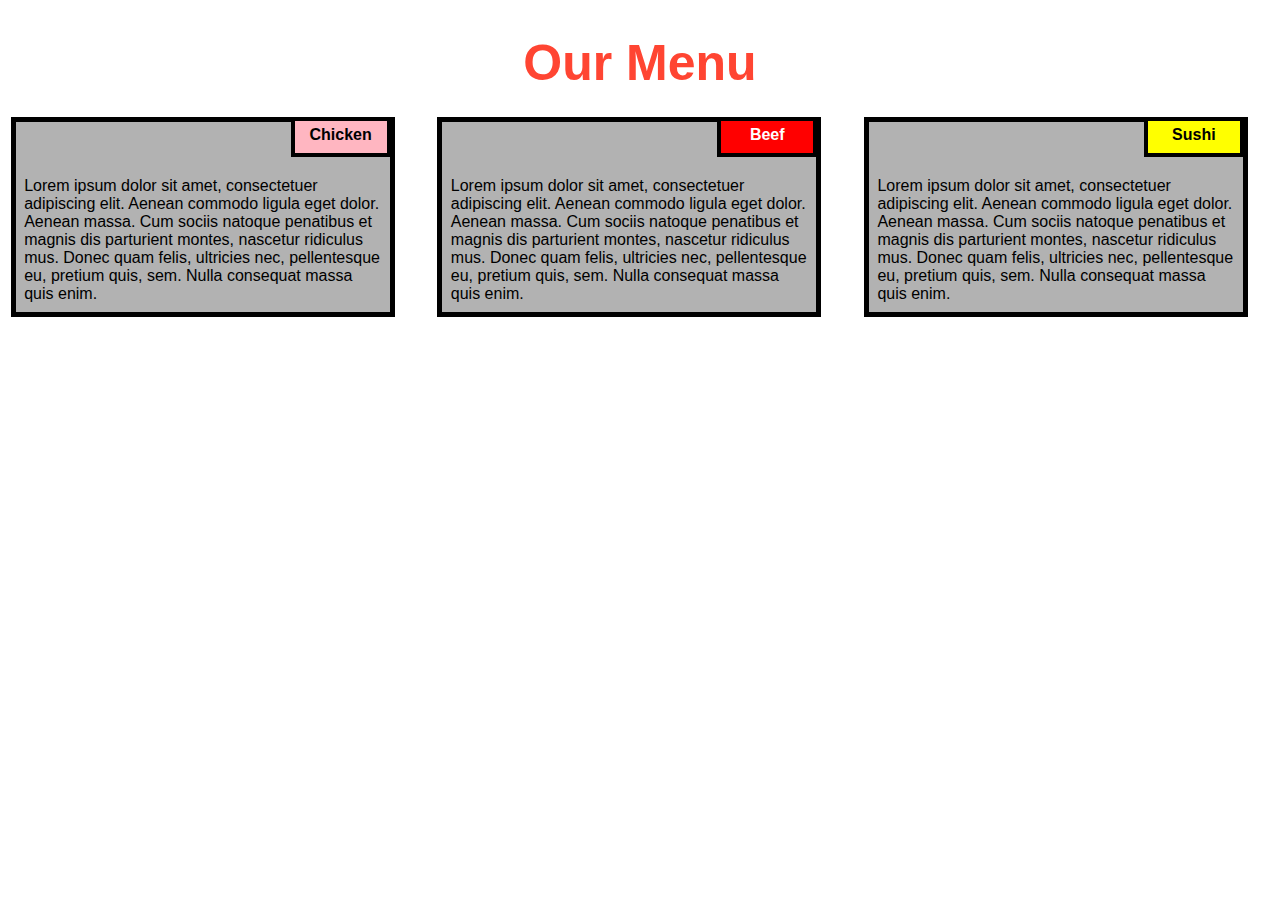
<file: index.html>
<!DOCTYPE html>
<html>
<head>

<title>Responsive Layout</title>
<meta name="viewport" content="width=device-width, initial-scale=1">
<link rel="stylesheet" type="text/css" href="style.css">

</head>
<body>
<h1>Our Menu</h1>



  <div class="col-lg-4 col-md-6 col-sm-12">
  	<div class="box">
  		<p class="content-name name1">Chicken</p>
  		<p class="content">Lorem ipsum dolor sit amet, consectetuer adipiscing elit. Aenean commodo ligula eget dolor. Aenean massa. Cum sociis natoque penatibus et magnis dis parturient montes, nascetur ridiculus mus. Donec quam felis, ultricies nec, pellentesque eu, pretium quis, sem. Nulla consequat massa quis enim.</p>
  	</div>
  </div>

  <div class="col-lg-4 col-md-6 col-sm-12">
  	<div class="box">
   		<p class="content-name name2">Beef</p>
   		<p class="content">Lorem ipsum dolor sit amet, consectetuer adipiscing elit. Aenean commodo ligula eget dolor. Aenean massa. Cum sociis natoque penatibus et magnis dis parturient montes, nascetur ridiculus mus. Donec quam felis, ultricies nec, pellentesque eu, pretium quis, sem. Nulla consequat massa quis enim.</p>
  	</div>
  </div>

  <div class="col-lg-4 col-md-12 col-sm-12">
  	<div class="box">
  		<p class="content-name name3">Sushi</p>
  		<p class="content">Lorem ipsum dolor sit amet, consectetuer adipiscing elit. Aenean commodo ligula eget dolor. Aenean massa. Cum sociis natoque penatibus et magnis dis parturient montes, nascetur ridiculus mus. Donec quam felis, ultricies nec, pellentesque eu, pretium quis, sem. Nulla consequat massa quis enim.</p>
  	</div>	
  </div>

</body>
</html>
</file>
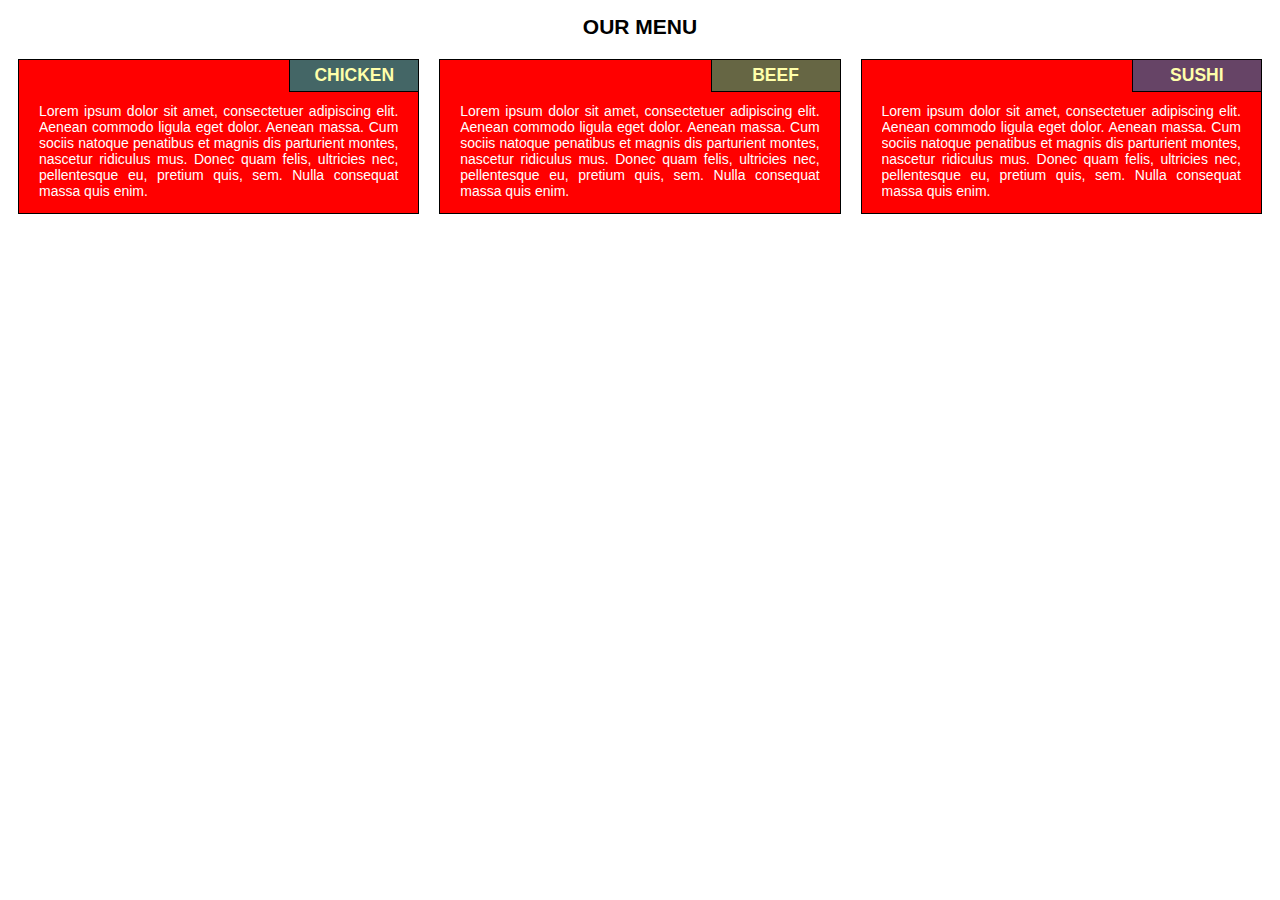
<file: module2_assignment/index.html>
<!doctype html>
<html>
  <head>
    <meta charset="utf-8">
		<title> Module 2</title>
		<link rel="stylesheet" href="style.css">
		<meta name="viewport" content="width=device-width, initial-scale=1">
	<body>
		<h1>OUR MENU</h1>
		<div class="row">		
		<div class="col-d-1 col-t-1 col-m-1">
			<section class="box">
				<h3 class="box-heading box-heading-1">CHICKEN</h3>
				<p class="box-content">Lorem ipsum dolor sit amet, consectetuer adipiscing elit. Aenean commodo ligula eget dolor. Aenean massa. Cum sociis natoque penatibus et magnis dis parturient montes, nascetur ridiculus mus. Donec quam felis, ultricies nec, pellentesque eu, pretium quis, sem. Nulla consequat massa quis enim.</p>
			</section>
		</div>
		<div class="col-d-1 col-t-1 col-m-1">
			<section class="box">
				<h3 class="box-heading box-heading-2">BEEF</h3>
				<p class="box-content">Lorem ipsum dolor sit amet, consectetuer adipiscing elit. Aenean commodo ligula eget dolor. Aenean massa. Cum sociis natoque penatibus et magnis dis parturient montes, nascetur ridiculus mus. Donec quam felis, ultricies nec, pellentesque eu, pretium quis, sem. Nulla consequat massa quis enim.</p>
			</section>
		</div>
		<div class="col-d-1 col-t-2 col-m-1">
			<section class="box">
				<h3 class="box-heading box-heading-3">SUSHI</h3>
				<p class="box-content">Lorem ipsum dolor sit amet, consectetuer adipiscing elit. Aenean commodo ligula eget dolor. Aenean massa. Cum sociis natoque penatibus et magnis dis parturient montes, nascetur ridiculus mus. Donec quam felis, ultricies nec, pellentesque eu, pretium quis, sem. Nulla consequat massa quis enim.</p>
			</section>
		</div>
		</div>
	</body>
</html>
</file>
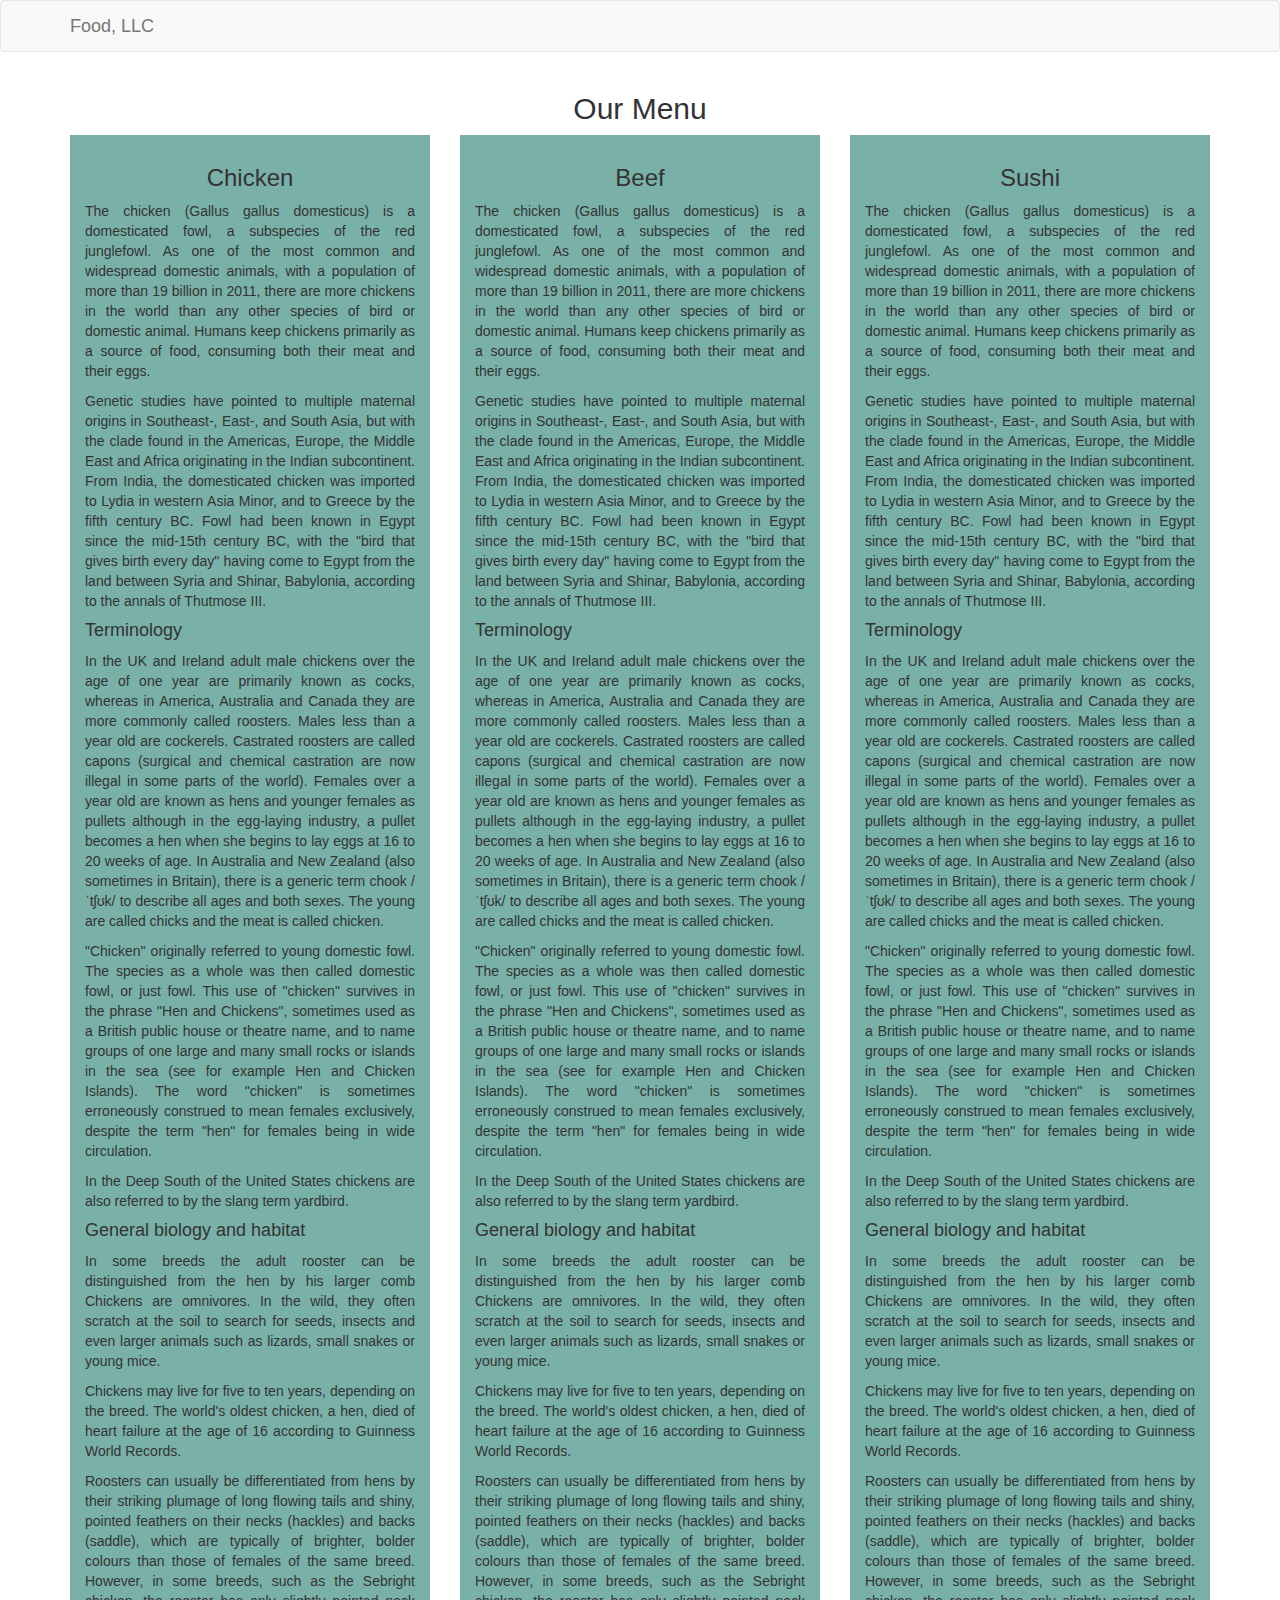
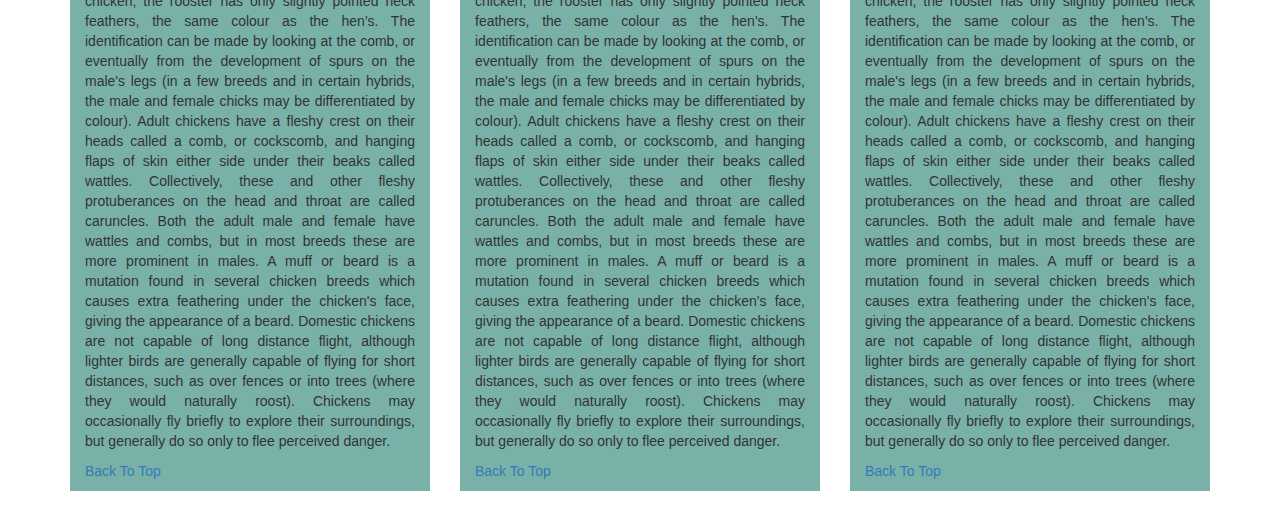
<file: module3_assignment/index.html>
<!doctype html>
<html lang="en">
  <head>
    <meta charset="utf-8">
    <meta http-equiv="X-UA-Compatible" content="IE=edge">
    <meta name="viewport" content="width=device-width, initial-scale=1">

    <title>Module 3</title>
    <link rel="stylesheet" href="CSS/bootstrap.min.css">
    <link rel="stylesheet" href="CSS/style.css">
  </head>
<body>

 <header id="top">
    <nav id="header-nav" class="navbar navbar-default">
      <div class="container">
        <div class="navbar-header"> 
          <a class="navbar-brand" href="#">Food, LLC</a>

          <button type="button" class="navbar-toggle collapsed" data-toggle="collapse" data-target="#collapsable-nav" aria-expanded="false">
            <span class="sr-only">Toggle navigation</span>
            <span class="icon-bar"></span>
            <span class="icon-bar"></span>
            <span class="icon-bar"></span>
          </button>
        </div>
        
        <div id="collapsable-nav" class="collapse navbar-collapse">
           <ul id="nav-list" class="nav navbar-nav navbar-right">
            <li>
              <a href="#chicken">Chicken</a>
            </li>
            <li>
              <a href="#beef">Beef</a>
            </li>
            <li>
              <a href="#sushi">Sushi</a>
            </li>            
          </ul><!-- #nav-list -->
        </div><!-- .collapse .navbar-collapse -->
      </div><!-- .container -->
    </nav><!-- #header-nav -->
  </header>
  
  <div id="main-content" class="container">
	<h2 class="text-center">Our Menu</h2>
	<div class="row">
		<section id="chicken" class="col-md-4 col-lg-4 col-sm-6 col-xs-12">
		<div class="content-cell">
		<h3 class="text-center">Chicken</h3>
		<p>
		The chicken (Gallus gallus domesticus) is a domesticated fowl, a subspecies of the red junglefowl. As one of the most common and widespread domestic animals, with a population of more than 19 billion in 2011, there are more chickens in the world than any other species of bird or domestic animal. Humans keep chickens primarily as a source of food, consuming both their meat and their eggs.
		</p>
		<p>
		Genetic studies have pointed to multiple maternal origins in Southeast-, East-, and South Asia, but with the clade found in the Americas, Europe, the Middle East and Africa originating in the Indian subcontinent. From India, the domesticated chicken was imported to Lydia in western Asia Minor, and to Greece by the fifth century BC. Fowl had been known in Egypt since the mid-15th century BC, with the "bird that gives birth every day" having come to Egypt from the land between Syria and Shinar, Babylonia, according to the annals of Thutmose III.
		</p>

		<h4>Terminology</h4>
		<p>
		In the UK and Ireland adult male chickens over the age of one year are primarily known as cocks, whereas in America, Australia and Canada they are more commonly called roosters. Males less than a year old are cockerels. Castrated roosters are called capons (surgical and chemical castration are now illegal in some parts of the world). Females over a year old are known as hens and younger females as pullets although in the egg-laying industry, a pullet becomes a hen when she begins to lay eggs at 16 to 20 weeks of age. In Australia and New Zealand (also sometimes in Britain), there is a generic term chook /ˈtʃʊk/ to describe all ages and both sexes. The young are called chicks and the meat is called chicken.
		</p>
		<p>
		"Chicken" originally referred to young domestic fowl. The species as a whole was then called domestic fowl, or just fowl. This use of "chicken" survives in the phrase "Hen and Chickens", sometimes used as a British public house or theatre name, and to name groups of one large and many small rocks or islands in the sea (see for example Hen and Chicken Islands). The word "chicken" is sometimes erroneously construed to mean females exclusively, despite the term "hen" for females being in wide circulation.
		</p>
		<p>
		In the Deep South of the United States chickens are also referred to by the slang term yardbird.
		</p>

		<h4>General biology and habitat</h4>
		<p>
		In some breeds the adult rooster can be distinguished from the hen by his larger comb
		Chickens are omnivores. In the wild, they often scratch at the soil to search for seeds, insects and even larger animals such as lizards, small snakes or young mice.
		</p>
		<p>
		Chickens may live for five to ten years, depending on the breed. The world's oldest chicken, a hen, died of heart failure at the age of 16 according to Guinness World Records.
		</p>
		<p>
		Roosters can usually be differentiated from hens by their striking plumage of long flowing tails and shiny, pointed feathers on their necks (hackles) and backs (saddle), which are typically of brighter, bolder colours than those of females of the same breed. However, in some breeds, such as the Sebright chicken, the rooster has only slightly pointed neck feathers, the same colour as the hen's. The identification can be made by looking at the comb, or eventually from the development of spurs on the male's legs (in a few breeds and in certain hybrids, the male and female chicks may be differentiated by colour). Adult chickens have a fleshy crest on their heads called a comb, or cockscomb, and hanging flaps of skin either side under their beaks called wattles. Collectively, these and other fleshy protuberances on the head and throat are called caruncles. Both the adult male and female have wattles and combs, but in most breeds these are more prominent in males. A muff or beard is a mutation found in several chicken breeds which causes extra feathering under the chicken's face, giving the appearance of a beard. Domestic chickens are not capable of long distance flight, although lighter birds are generally capable of flying for short distances, such as over fences or into trees (where they would naturally roost). Chickens may occasionally fly briefly to explore their surroundings, but generally do so only to flee perceived danger.
		</p>
		<a href="#top">Back To Top</a>
		</div>
		</section> <!-- Chicken -->
		
		<section id="beef" class="col-md-4 col-lg-4 col-sm-6 col-xs-12">
		<div class="content-cell">
		<h3 class="text-center">Beef</h3>
		<p>
		The chicken (Gallus gallus domesticus) is a domesticated fowl, a subspecies of the red junglefowl. As one of the most common and widespread domestic animals, with a population of more than 19 billion in 2011, there are more chickens in the world than any other species of bird or domestic animal. Humans keep chickens primarily as a source of food, consuming both their meat and their eggs.
		</p>
		<p>
		Genetic studies have pointed to multiple maternal origins in Southeast-, East-, and South Asia, but with the clade found in the Americas, Europe, the Middle East and Africa originating in the Indian subcontinent. From India, the domesticated chicken was imported to Lydia in western Asia Minor, and to Greece by the fifth century BC. Fowl had been known in Egypt since the mid-15th century BC, with the "bird that gives birth every day" having come to Egypt from the land between Syria and Shinar, Babylonia, according to the annals of Thutmose III.
		</p>

		<h4>Terminology</h4>
		<p>
		In the UK and Ireland adult male chickens over the age of one year are primarily known as cocks, whereas in America, Australia and Canada they are more commonly called roosters. Males less than a year old are cockerels. Castrated roosters are called capons (surgical and chemical castration are now illegal in some parts of the world). Females over a year old are known as hens and younger females as pullets although in the egg-laying industry, a pullet becomes a hen when she begins to lay eggs at 16 to 20 weeks of age. In Australia and New Zealand (also sometimes in Britain), there is a generic term chook /ˈtʃʊk/ to describe all ages and both sexes. The young are called chicks and the meat is called chicken.
		</p>
		<p>
		"Chicken" originally referred to young domestic fowl. The species as a whole was then called domestic fowl, or just fowl. This use of "chicken" survives in the phrase "Hen and Chickens", sometimes used as a British public house or theatre name, and to name groups of one large and many small rocks or islands in the sea (see for example Hen and Chicken Islands). The word "chicken" is sometimes erroneously construed to mean females exclusively, despite the term "hen" for females being in wide circulation.
		</p>
		<p>
		In the Deep South of the United States chickens are also referred to by the slang term yardbird.
		</p>

		<h4>General biology and habitat</h4>
		<p>
		In some breeds the adult rooster can be distinguished from the hen by his larger comb
		Chickens are omnivores. In the wild, they often scratch at the soil to search for seeds, insects and even larger animals such as lizards, small snakes or young mice.
		</p>
		<p>
		Chickens may live for five to ten years, depending on the breed. The world's oldest chicken, a hen, died of heart failure at the age of 16 according to Guinness World Records.
		</p>
		<p>
		Roosters can usually be differentiated from hens by their striking plumage of long flowing tails and shiny, pointed feathers on their necks (hackles) and backs (saddle), which are typically of brighter, bolder colours than those of females of the same breed. However, in some breeds, such as the Sebright chicken, the rooster has only slightly pointed neck feathers, the same colour as the hen's. The identification can be made by looking at the comb, or eventually from the development of spurs on the male's legs (in a few breeds and in certain hybrids, the male and female chicks may be differentiated by colour). Adult chickens have a fleshy crest on their heads called a comb, or cockscomb, and hanging flaps of skin either side under their beaks called wattles. Collectively, these and other fleshy protuberances on the head and throat are called caruncles. Both the adult male and female have wattles and combs, but in most breeds these are more prominent in males. A muff or beard is a mutation found in several chicken breeds which causes extra feathering under the chicken's face, giving the appearance of a beard. Domestic chickens are not capable of long distance flight, although lighter birds are generally capable of flying for short distances, such as over fences or into trees (where they would naturally roost). Chickens may occasionally fly briefly to explore their surroundings, but generally do so only to flee perceived danger.
		</p>
		<a href="#top">Back To Top</a>
		</div>
		</section> <!-- Beef -->
		
		<section id="sushi" class="col-md-4 col-lg-4 col-sm-12 col-xs-12">
		<div class="content-cell">
		<h3 class="text-center">Sushi</h3>
		<p>
		The chicken (Gallus gallus domesticus) is a domesticated fowl, a subspecies of the red junglefowl. As one of the most common and widespread domestic animals, with a population of more than 19 billion in 2011, there are more chickens in the world than any other species of bird or domestic animal. Humans keep chickens primarily as a source of food, consuming both their meat and their eggs.
		</p>
		<p>
		Genetic studies have pointed to multiple maternal origins in Southeast-, East-, and South Asia, but with the clade found in the Americas, Europe, the Middle East and Africa originating in the Indian subcontinent. From India, the domesticated chicken was imported to Lydia in western Asia Minor, and to Greece by the fifth century BC. Fowl had been known in Egypt since the mid-15th century BC, with the "bird that gives birth every day" having come to Egypt from the land between Syria and Shinar, Babylonia, according to the annals of Thutmose III.
		</p>

		<h4>Terminology</h4>
		<p>
		In the UK and Ireland adult male chickens over the age of one year are primarily known as cocks, whereas in America, Australia and Canada they are more commonly called roosters. Males less than a year old are cockerels. Castrated roosters are called capons (surgical and chemical castration are now illegal in some parts of the world). Females over a year old are known as hens and younger females as pullets although in the egg-laying industry, a pullet becomes a hen when she begins to lay eggs at 16 to 20 weeks of age. In Australia and New Zealand (also sometimes in Britain), there is a generic term chook /ˈtʃʊk/ to describe all ages and both sexes. The young are called chicks and the meat is called chicken.
		</p>
		<p>
		"Chicken" originally referred to young domestic fowl. The species as a whole was then called domestic fowl, or just fowl. This use of "chicken" survives in the phrase "Hen and Chickens", sometimes used as a British public house or theatre name, and to name groups of one large and many small rocks or islands in the sea (see for example Hen and Chicken Islands). The word "chicken" is sometimes erroneously construed to mean females exclusively, despite the term "hen" for females being in wide circulation.
		</p>
		<p>
		In the Deep South of the United States chickens are also referred to by the slang term yardbird.
		</p>

		<h4>General biology and habitat</h4>
		<p>
		In some breeds the adult rooster can be distinguished from the hen by his larger comb
		Chickens are omnivores. In the wild, they often scratch at the soil to search for seeds, insects and even larger animals such as lizards, small snakes or young mice.
		</p>
		<p>
		Chickens may live for five to ten years, depending on the breed. The world's oldest chicken, a hen, died of heart failure at the age of 16 according to Guinness World Records.
		</p>
		<p>
		Roosters can usually be differentiated from hens by their striking plumage of long flowing tails and shiny, pointed feathers on their necks (hackles) and backs (saddle), which are typically of brighter, bolder colours than those of females of the same breed. However, in some breeds, such as the Sebright chicken, the rooster has only slightly pointed neck feathers, the same colour as the hen's. The identification can be made by looking at the comb, or eventually from the development of spurs on the male's legs (in a few breeds and in certain hybrids, the male and female chicks may be differentiated by colour). Adult chickens have a fleshy crest on their heads called a comb, or cockscomb, and hanging flaps of skin either side under their beaks called wattles. Collectively, these and other fleshy protuberances on the head and throat are called caruncles. Both the adult male and female have wattles and combs, but in most breeds these are more prominent in males. A muff or beard is a mutation found in several chicken breeds which causes extra feathering under the chicken's face, giving the appearance of a beard. Domestic chickens are not capable of long distance flight, although lighter birds are generally capable of flying for short distances, such as over fences or into trees (where they would naturally roost). Chickens may occasionally fly briefly to explore their surroundings, but generally do so only to flee perceived danger.
		</p>
		<a href="#top">Back To Top</a>
		</div>
		</section> <!-- Sushi -->
	</div> <!-- .row -->  
  </div> <!-- #main-content -->

  <!-- jQuery (Bootstrap JS plugins depend on it) -->
  <script src="js/jquery-1.11.3.min.js"></script>
  <script src="js/bootstrap.min.js"></script>
</body>
</html>
</file>
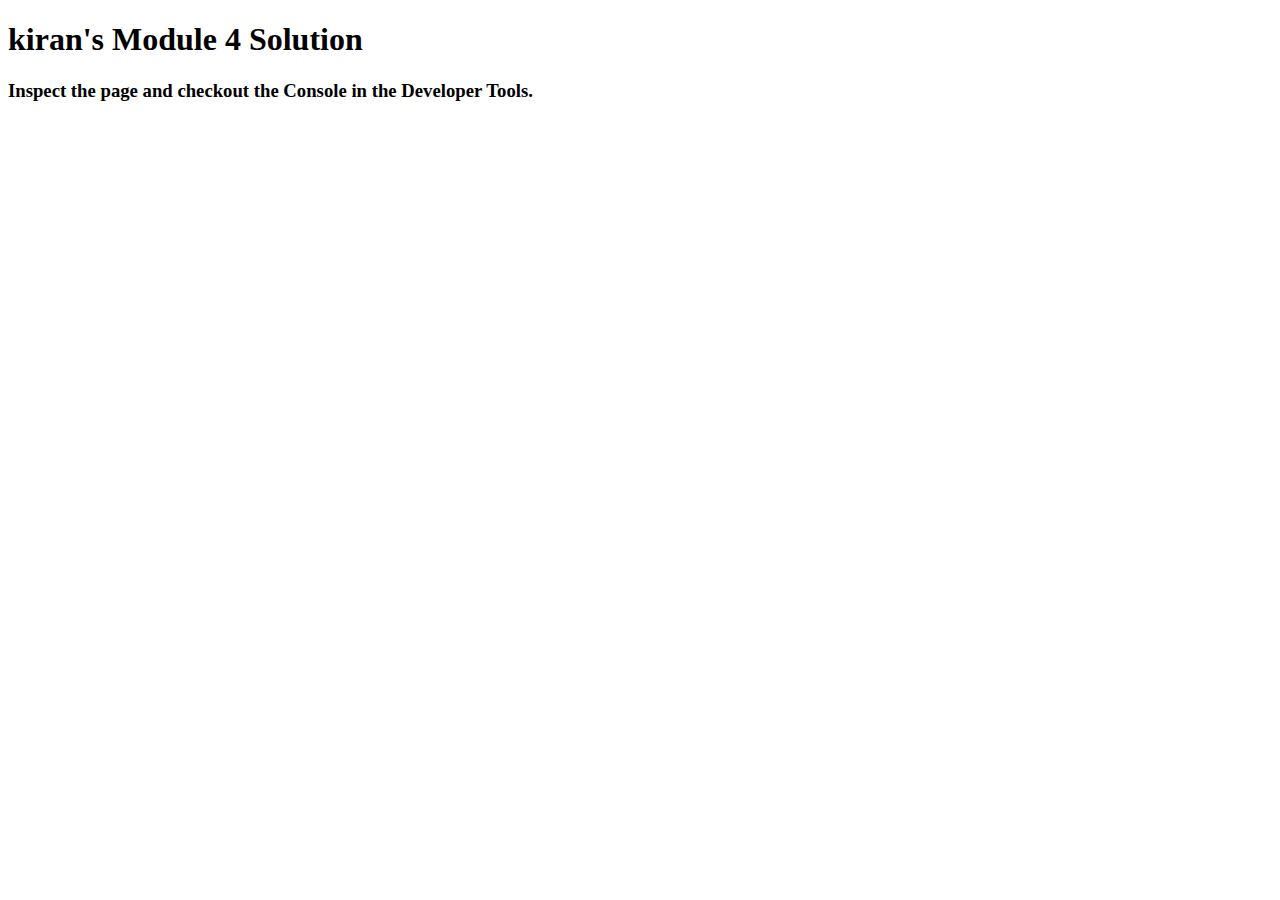
<file: module4_assignment/index.html>
<!DOCTYPE html>
<html>
<head>
  <meta charset="utf-8">
  <title>Module 4 Solution</title>
  <script>
    var names = []; // DO NOT REMOVE
  </script>
  <script src="SpeakHello.js"></script>
  <script src="SpeakGoodBye.js"></script>
  <script src="script.js"></script>
</head>
<body>
  <h1>kiran's Module 4 Solution</h1>
  <h3>Inspect the page and checkout the Console in the Developer Tools.</h3>
</body>
</html>
</file>
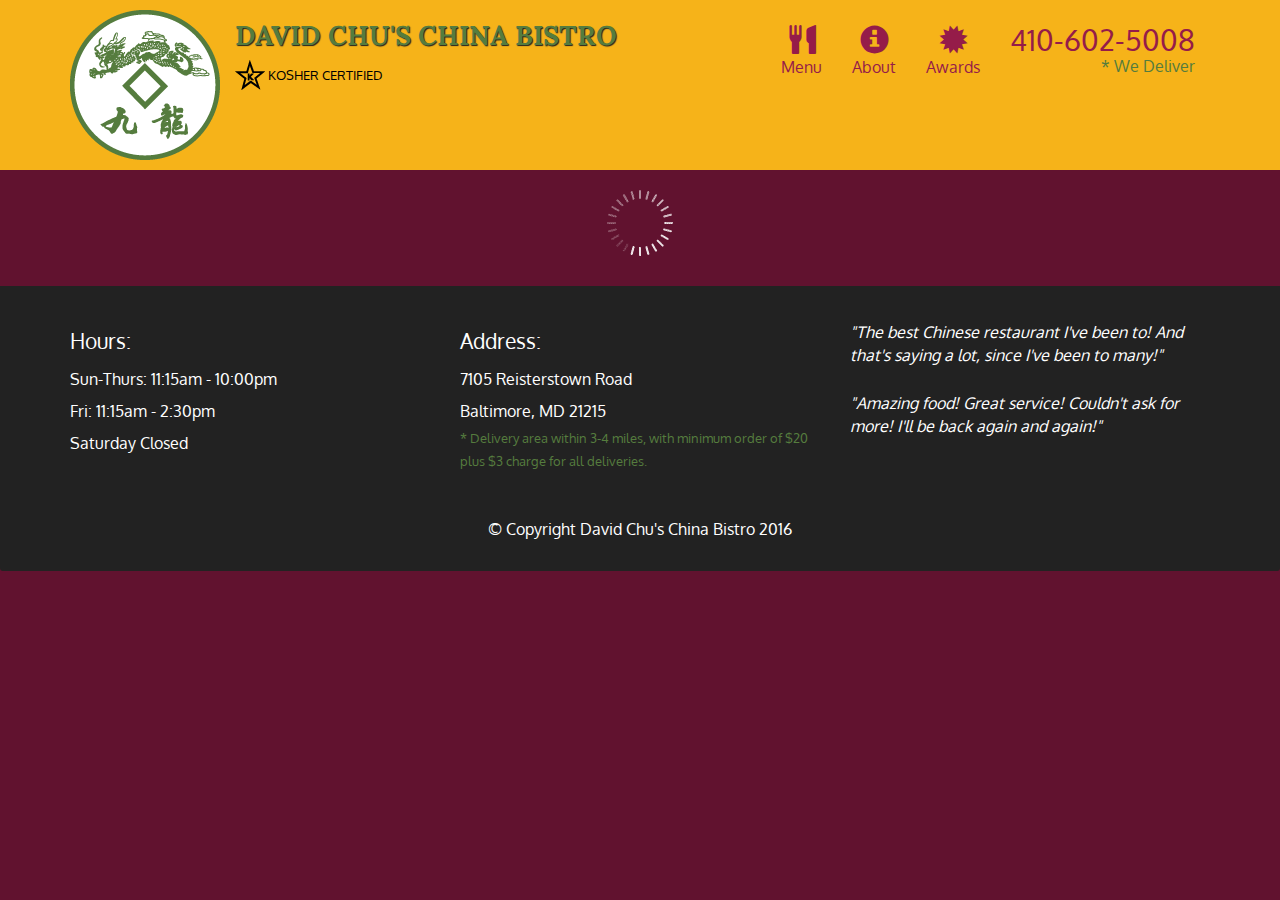
<file: module5_assignment/index.html>
<!doctype html>
<html lang="en">
  <head>
    <meta charset="utf-8">
    <meta http-equiv="X-UA-Compatible" content="IE=edge">
    <meta name="viewport" content="width=device-width, initial-scale=1">
    <title>Bistro</title>
    <link rel="stylesheet" href="css/bootstrap.min.css">
    <link rel="stylesheet" href="css/styles.css">
    <link href='https://fonts.googleapis.com/css?family=Oxygen:400,300,700' rel='stylesheet' type='text/css'>
    <link href='https://fonts.googleapis.com/css?family=Lora' rel='stylesheet' type='text/css'>
  </head>
<body>
  <header>
    <nav id="header-nav" class="navbar navbar-default">
      <div class="container">
        <div class="navbar-header">
          <a href="index.html" class="pull-left visible-md visible-lg">
            <div id="logo-img" alt="Logo image"></div>
          </a>

          <div class="navbar-brand">
            <a href="index.html"><h1>David Chu's China Bistro</h1></a>
            <p>
              <img src="images/star-k-logo.png" alt="Kosher certification">
              <span>Kosher Certified</span>
            </p>
          </div>

          <button id="navbarToggle" type="button" class="navbar-toggle collapsed" data-toggle="collapse" data-target="#collapsable-nav" aria-expanded="false">
            <span class="sr-only">Toggle navigation</span>
            <span class="icon-bar"></span>
            <span class="icon-bar"></span>
            <span class="icon-bar"></span>
          </button>
        </div>
        
        <div id="collapsable-nav" class="collapse navbar-collapse">
           <ul id="nav-list" class="nav navbar-nav navbar-right">
            <li id="navHomeButton" class="visible-xs active">
              <a href="index.html">
                <span class="glyphicon glyphicon-home"></span> Home</a>
            </li>
            <li id="navMenuButton">
              <a href="#" onclick="$dc.loadMenuCategories();">
                <span class="glyphicon glyphicon-cutlery"></span><br class="hidden-xs"> Menu</a>
            </li>
            <li>
              <a href="#">
                <span class="glyphicon glyphicon-info-sign"></span><br class="hidden-xs"> About</a>
            </li>
            <li>
              <a href="#">
                <span class="glyphicon glyphicon-certificate"></span><br class="hidden-xs"> Awards</a>
            </li>
            <li id="phone" class="hidden-xs">
              <a href="tel:410-602-5008">
                <span>410-602-5008</span></a><div>* We Deliver</div>
            </li>
          </ul><!-- #nav-list -->
        </div><!-- .collapse .navbar-collapse -->
      </div><!-- .container -->
    </nav><!-- #header-nav -->
  </header>

  <div id="call-btn" class="visible-xs">
    <a class="btn" href="tel:410-602-5008">
    <span class="glyphicon glyphicon-earphone"></span>
    410-602-5008
    </a>
  </div>
  <div id="xs-deliver" class="text-center visible-xs">* We Deliver</div>

  <div id="main-content" class="container"></div>

  <footer class="panel-footer">
    <div class="container">
      <div class="row">
        <section id="hours" class="col-sm-4">
          <span>Hours:</span><br>
          Sun-Thurs: 11:15am - 10:00pm<br>
          Fri: 11:15am - 2:30pm<br>
          Saturday Closed
          <hr class="visible-xs">
        </section>
        <section id="address" class="col-sm-4">
          <span>Address:</span><br>
          7105 Reisterstown Road<br>
          Baltimore, MD 21215
          <p>* Delivery area within 3-4 miles, with minimum order of $20 plus $3 charge for all deliveries.</p>
          <hr class="visible-xs">
        </section>
        <section id="testimonials" class="col-sm-4">
          <p>"The best Chinese restaurant I've been to! And that's saying a lot, since I've been to many!"</p>
          <p>"Amazing food! Great service! Couldn't ask for more! I'll be back again and again!"</p>
        </section>
      </div>
      <div class="text-center">&copy; Copyright David Chu's China Bistro 2016</div>
    </div>
  </footer>

  <!-- jQuery (Bootstrap JS plugins depend on it) -->
  <script src="js/jquery-2.1.4.min.js"></script>
  <script src="js/bootstrap.min.js"></script>
  <script src="js/ajax-utils.js"></script>
  <script src="js/script.js"></script>
</body>
</html>
</file>
<file: style.css>
* {
  box-sizing: border-box;
}

body{
	margin: 0;
	padding: 0;
  font-family: "Comic Sans MS", cursive, sans-serif;
}

.row{
  margin-top: 5%;
  margin-bottom: 5%;
}

h1 {
  margin-bottom: 15px;
  text-align: center;
  color: #ff4532;
  font-size: 50px;
}


.box{
  width: 100%;
  overflow: none;
}


.content-name{
  overflow: none;
  text-align: center;
  border: 4px solid black;
  width: 100px;
  height: 40px;
  padding: 5px;
  float: right;
  margin-right: 36px;
  margin-top: 0px;
  font-weight: bold;
  position: relative;
}

.content{
  border: 5px solid black;
  width: 90%;
  height: auto;
  margin: 2.5%;
  color: black
  font-size: 25px;
  padding: 2%;
  padding-top: 55px;
  background-color: rgba(0,0,0,0.3);
}

.name1{
  background-color: #FFB6C1;
}

.name2{
  color: white;
  background-color: #FF0000;
}
.name3{
  background-color: #FFFF00;
}


/********** Large devices only **********/
@media (min-width: 992px) {
  .col-lg-4 {
  	float: left;
    width: 33.33%;
  }
}
/********** Medium devices only **********/
@media (min-width: 768px) and (max-width: 991px) {
  .col-md-6,.col-md-12 {
    float: left;
  }
  .col-md-6 {
    width: 50%;
  }
  .col-md-12 {
    margin-left: -10px;
    width: 100%;
  }
  .name3{
    margin-right: 65px;
    width: 100px;
  }
}

@media (min-width: 0px) and (max-width: 767px) {
  .col-sm-12 {
  	float: left;
    width: 100%;
  }
  .content-name{
    margin-right: 30px;
  }
}
</file>
<file: module2_assignment/style.css>
/********** Base styles **********/	
* {
	box-sizing: border-box;
}

body {
	font-family: 'Open Sans', sans-serif;
	font-size: 14px;
}

h1 {
	margin: 15px;
	text-align: center;
	font-size: 150%;
}

.box {
	border: 1px solid black;
	background-color: red;
	margin: 5px 10px 15px 10px;
}

.box-heading {
	float: right;
	position: relative;
	right: -1px;
	top: -1px;
	min-width: 130px;
	text-align: center;
	margin: 0px;
	margin-bottom: 10px;
	border: 1px solid black;
	padding: 5px;
	color: #FFFFAA;
	font-size: 125%;
}

.box-heading-1 {
	background-color: #446666;
}

.box-heading-2 {
	background-color: #666644;
}

.box-heading-3 {
	background-color: #664466;
}

.box-content {
	clear: right;
	height:auto;
	text-align: justify;
	width: 95%;	
	padding-right: 5%;	
	margin-right: 0px;
	margin-left: auto;
	margin-top:10px;
	color: white;
	overflow: auto;
}

.p {
	border: 1px solid black;
	background-color: #A52A2A;
	font-family: Helvetica;
}

.row {
	width: 100%;
}

/*** Desktop [992,...) ***/
@media (min-width: 992px) {
	.col-d-1, .col-d-2, .col-d-3 {
		float: left;
		/*border: 1px solid green;*/
	}
	.col-d-1 {
		width: 33.33%;
	}
	.col-d-2 {
		width: 66.66%;
	}
	.col-d-3 {
		width: 100%;
	}
}

/*** Tablet [768,...,991] ***/
@media (min-width: 768px) and (max-width: 991px) {
	.col-t-1, .col-t-2 {
		float: left;
		/*border: 1px solid green;*/
	}
	.col-t-1 {
		width: 50%;
	}
	.col-t-2 {
		width: 100%;
	}
}

/*** Mobile (...,767] ***/
@media (max-width: 767px) {
	.col-m-1 {
		float: left;
		/*border: 1px solid green;*/
		width: 100%;
	}
}
</file>
<file: module3_assignment/CSS/style.css>
div > p {
	text-align: justify;
}

.content-cell {
	background-color: #79b1a9;
	margin-bottom: 15px;
	padding: 10px 15px;
}

.content-cell h2 {
	margin-top: -5px;
}

/* Not XS screen */
@media (min-width:768px){
	#collapsable-nav {
		visibility: hidden;
	}
}

/* XS screen */
@media (max-width:767px){
	
	.navbar-brand {
		margin-left: 15px;
	}
	
	.content-cell {
		margin-left: 15px;
		margin-right: 15px;
	}
	
	#collapsable-nav {
		background-color:#f5f5f51e;
	}
	
	#nav-list {		
		margin-bottom: 1px;
		margin-top: 0px;
	}
	
	#nav-list li{
		text-align: center;
		border: 1px solid #f0edea;
		margin-bottom:-1px;
	}
	#nav-list li:hover{
		font-weight: bold;
		background-color: #dacccc;
	}
}
</file>
<file: module5_assignment/css/styles.css>
body {
  font-size: 16px;
  color: #fff;
  background-color: #61122f;
  font-family: 'Oxygen', sans-serif;
}

/** HEADER **/
#header-nav {
  background-color: #f6b319;
  border-radius: 0;
  border: 0;
}

#logo-img {
  background: url('../images/restaurant-logo_large.png') no-repeat;
  width: 150px;
  height: 150px;
  margin: 10px 15px 10px 0;
}

.navbar-brand {
  padding-top: 25px;
}
.navbar-brand h1 { /* Restaurant name */
  font-family: 'Lora', serif;
  color: #557c3e;
  font-size: 1.5em;
  text-transform: uppercase;
  font-weight: bold;
  text-shadow: 1px 1px 1px #222;
  margin-top: 0;
  margin-bottom: 0;
  line-height: .75;
}
.navbar-brand a:hover, .navbar-brand a:focus {
  text-decoration: none;
}
.navbar-brand p { /* Kosher cert */
  color: #000;
  text-transform: uppercase;
  font-size: .7em;
  margin-top: 15px;
}
.navbar-brand p span { /* Star-K */
  vertical-align: middle;
}

#nav-list {
  margin-top: 10px;
}
#nav-list a {
  color: #951C49;
  text-align: center;
}
#nav-list a:hover {
  background: #E7E7E7;
}
#nav-list a span {
  font-size: 1.8em;
}

#phone {
  margin-top: 5px;
}
#phone a { /* Phone number */
  text-align: right;
  padding-bottom: 0;
}
#phone div { /* We Deliver */
  color: #557c3e;
  text-align: right;
  padding-right: 15px;
}

.navbar-header button.navbar-toggle, .navbar-header .icon-bar {
  border: 1px solid #61122f;
}
.navbar-header button.navbar-toggle {
  clear: both;
  margin-top: -30px;
}
/* END HEADER */

/* FOOTER */
.panel-footer {
  margin-top: 30px;
  padding-top: 35px;
  padding-bottom: 30px;
  background-color: #222;
  border-top: 0;
}
.panel-footer div.row {
  margin-bottom: 35px;
}
#hours, #address {
  line-height: 2;
}
#hours > span, #address > span {
  font-size: 1.3em;
}
#address p {
  color: #557c3e;
  font-size: .8em;
  line-height: 1.8;
}
#testimonials {
  font-style: italic;
}
#testimonials p:nth-child(2) {
  margin-top: 25px;
}
/* END FOOTER */



/* HOME PAGE */
.container .jumbotron {
  box-shadow: 0 0 50px #3F0C1F;
  border: 2px solid #3F0C1F;
}

#menu-tile, #specials-tile, #map-tile {
  height: 250px;
  width: 100%;
  margin-bottom: 15px;
  position: relative;
  border: 2px solid #3F0C1F;
  overflow: hidden;
}
#menu-tile:hover, #specials-tile:hover, #map-tile:hover {
  box-shadow: 0 1px 5px 1px #cccccc;
}
#menu-tile {
  background: url('../images/menu-tile.jpg') no-repeat;
  background-position: center;
}
#specials-tile {
  background: url('../images/specials-tile.jpg') no-repeat;
  background-position: center;
}
#menu-tile span, #specials-tile span, #map-tile span {
  position: absolute;
  bottom: 0;
  right: 0;
  width: 100%;
  text-align: center;
  font-size: 1.6em;
  text-transform: uppercase;
  background-color: #000;
  color: #fff;
  opacity: .8;
}
/* END HOME PAGE */

/* MENU CATEGORIES PAGE */
.category-tile { 
  position: relative;
  border: 2px solid #3F0C1F;
  overflow: hidden;
  width: 200px;
  height: 200px;
  margin: 0 auto 15px;
}
.category-tile span {
  position: absolute;
  bottom: 0;
  right: 0;
  width: 100%;
  text-align: center;
  font-size: 1.2em;
  text-transform: uppercase;
  background-color: #000;
  color: #fff;
  opacity: .8;
}
.category-tile:hover {
  box-shadow: 0 1px 5px 1px #cccccc;
}

#menu-categories-title + div {
  margin-bottom: 50px;
}
/* END MENU CATEGORIES PAGE */

/* SINGLE CATEGORY PAGE */
.menu-item-tile {
  margin-bottom: 25px;
}
.menu-item-tile hr {
  width: 80%;
}
.menu-item-tile .menu-item-price {
  font-size: 1.1em;
  text-align: right;
  margin-top: -15px;
  margin-right: -15px;
}
.menu-item-tile .menu-item-price span {
  font-size: .6em;
}
.menu-item-photo {
  position: relative;
  border: 2px solid #3F0C1F; 
  overflow: hidden;
  padding: 0;
  margin-right: -15px;
  margin-left: auto;
  margin-bottom: 20px;
  max-width: 250px;
}
.menu-item-photo div {
  position: absolute;
  bottom: 0;
  right: 0;
  width: 80px;
  background-color: #557c3e;
  text-align: center;
}
.menu-item-description {
  padding-right: 30px;
}
h3.menu-item-title {
  margin: 0 0 10px;
}
.menu-item-details {
  font-size: .9em;
  font-style: italic;
}
/* END SINGLE CATEGORY PAGE */


/********** Large devices only **********/
@media (min-width: 1200px) {
  .container .jumbotron {
    background: url('../images/jumbotron_1200.jpg') no-repeat;
    height: 675px;
  }
}

/********** Medium devices only **********/
@media (min-width: 992px) and (max-width: 1199px) {
  /* Header */
  #logo-img {
    background: url('../images/restaurant-logo_medium.png') no-repeat;
    width: 100px;
    height: 100px;
    margin: 5px 5px 5px 0;
  }
  /* End Header */

  /* Home Page */
  .container .jumbotron {
    background: url('../images/jumbotron_992.jpg') no-repeat;
    height: 558px;
  }
  /* End Home Page */
}

/********** Small devices only **********/
@media (min-width: 768px) and (max-width: 991px) {
  /* Home Page */
  .container .jumbotron {
    background: url('../images/jumbotron_768.jpg') no-repeat;
    height: 432px;
  }
  /* End Home Page */
}

/********** Extra small devices only **********/
@media (max-width: 767px) {
  /* Header */
  .navbar-brand {
    padding-top: 10px;
    height: 80px;
  }
  .navbar-brand h1 { /* Restaurant name */
    padding-top: 10px;
    font-size: 5vw; /* 1vw = 1% of viewport width */
  }
  .navbar-brand p { /* Kosher cert */
    font-size: .6em;
    margin-top: 12px;
  }
  .navbar-brand p img { /* Star-K */
    height: 20px;
  }

  #collapsable-nav a { /* Collapsed nav menu text */
    font-size: 1.2em;
  }
  #collapsable-nav a span { /* Collapsed nav menu glyph */
    font-size: 1em;
    margin-right: 5px;
  }

  #call-btn > a {
    font-size: 1.5em;
    display: block;
    margin: 0 20px;
    padding: 10px;
    border: 2px solid #fff;
    background-color: #f6b319;
    color: #951c49;
  }
  #xs-deliver {
    margin-top: 5px;
    font-size: .7em;
    letter-spacing: .1em;
    text-transform: uppercase;
  }
  /* End Header */

  /* Footer */
  .panel-footer section {
    margin-bottom: 30px;
    text-align: center;
  }
  .panel-footer section:nth-child(3) {
    margin-bottom: 0; /* margin already exists on the whole row */
  }
  .panel-footer section hr {
    width: 50%;
  }
  /* End Footer */

  /* Home Page */
  .container .jumbotron {
    margin-top: 30px;
    padding: 0;
  }
  #menu-tile, #specials-tile {
    width: 360px;
    margin: 0 auto 15px;
  }

  .menu-item-photo {
    margin-right: auto;
  }
  .menu-item-tile .menu-item-price {
    text-align: center;
  }
  .menu-item-description {
    text-align: center;;
  }
}


/********** Super extra small devices Only :-) (e.g., iPhone 4) **********/
@media (max-width: 479px) {
  /* Header */
  .navbar-brand h1 { /* Restaurant name */
    padding-top: 5px;
    font-size: 6vw;
  }
  /* End Header */
  
  /* Home page */
  #menu-tile, #specials-tile {
    width: 280px;
    margin: 0 auto 15px;
  }

  .col-xxs-12 {
    position: relative;
    min-height: 1px;
    padding-right: 15px;
    padding-left: 15px;
    float: left;
    width: 100%;
  }
}
</file>
